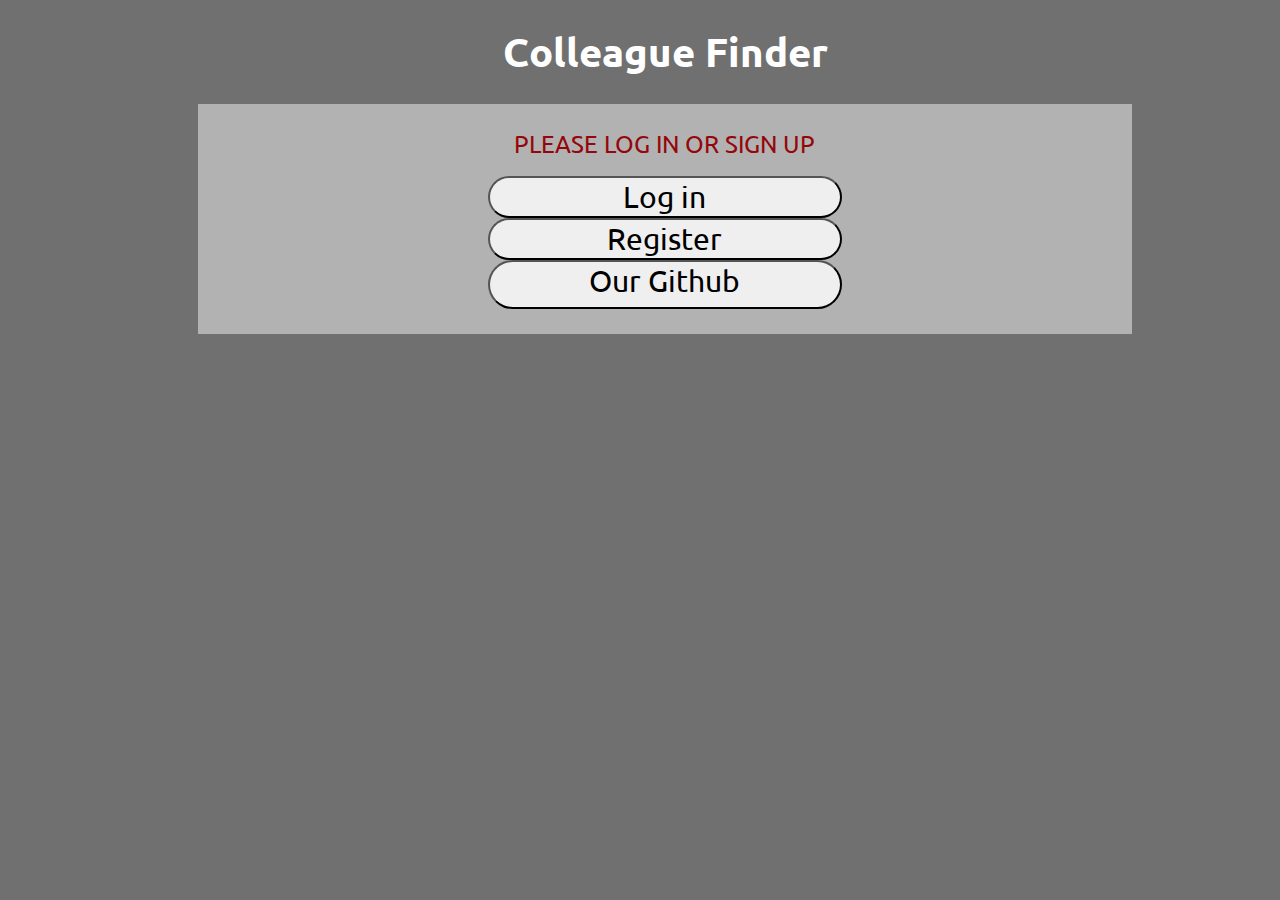
<file: index.html>
<html>
<head>
	<title>Colleague Finder</title>
	<script type="text/javascript" src="js/md5.js"></script>
	<script type="text/javascript" src="js/code.js"></script>
    <link href="css/index.css" rel="stylesheet">	
    <link href="https://fonts.googleapis.com/css?family=Ubuntu" rel="stylesheet">
</head>
<body>

<h1 id="title">Colleague Finder</h1>

<div id="loginDiv">
	<span id="inner-title">PLEASE LOG IN OR SIGN UP</span>
	<button onclick="location.href = 'login.html';" class ="buttons">Log in</button>
	<button onclick="location.href = 'register.html';" class ="buttons">Register</button>
	<button onclick ="location = 'https://github.com/CandyKaine1/COP4331-Group8'" class ="buttons">Our Github</a>
	<span id="loginResult"></span>
</div>

</body>
</html>
</file>
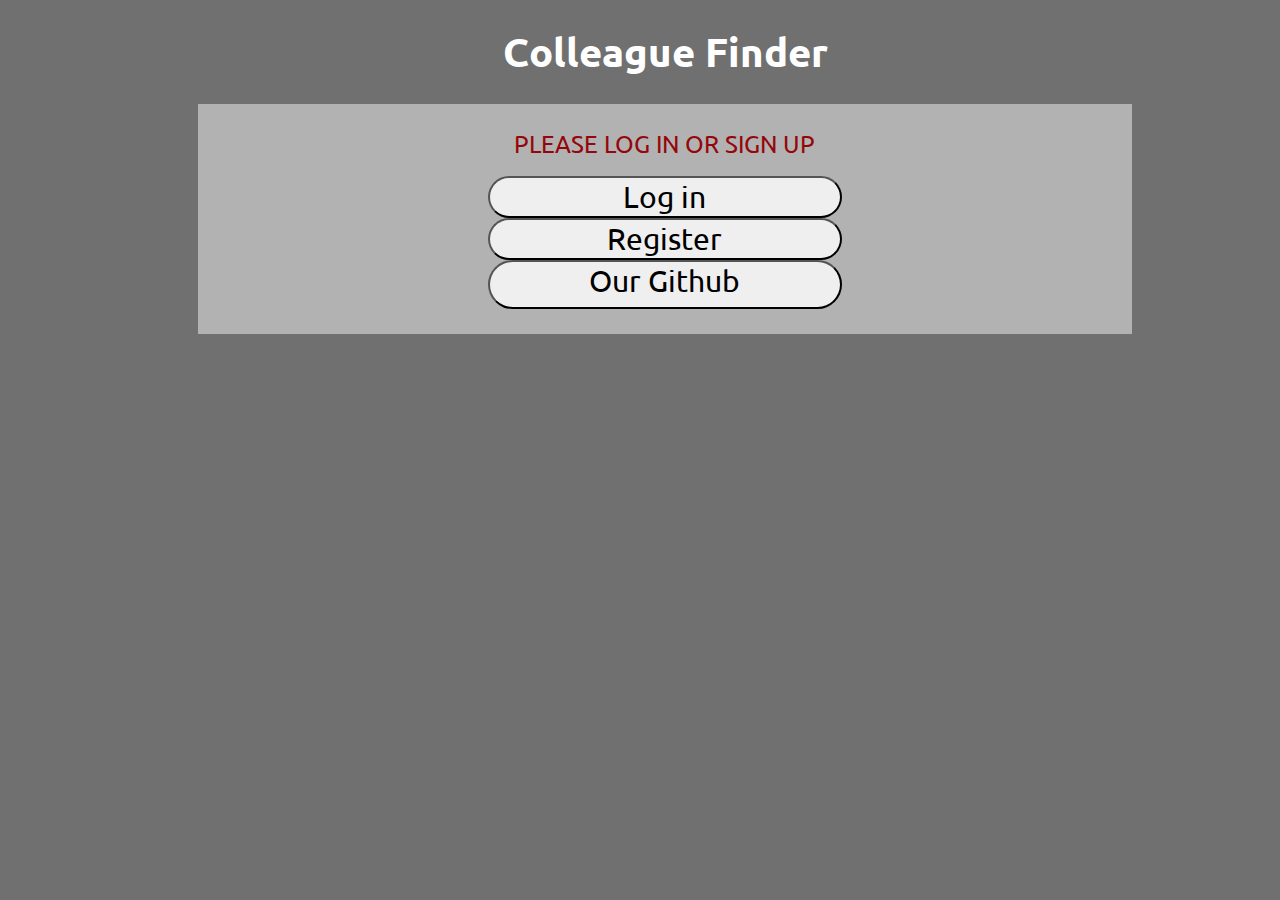
<file: color.html>
<html>
<head>
	<title>Colleague Finder</title>
	<script type="text/javascript" src="js/code.js"></script>
	<meta name = "viewport" content = "width=device-width, initial-scale=1.0">
    <link href="css/contact.css" rel="stylesheet">	
    <link href="https://fonts.googleapis.com/css?family=Ubuntu" rel="stylesheet">
	<script type="text/javascript">
	document.addEventListener('DOMContentLoaded', function() 
	{
		readCookie();
		loadContacts();
	}, false);
	</script>
	
</head>
<body>

<h1 id="title">COP 4331 LAMP Stack Demo</h1>

<div class = "content">
	<div id="loggedInDiv">
		<span style = "color: #000000" id="userName"></span><br />
		<button type="button" id="logoutButton" class="buttons" onclick="doLogout();"> Log Out </button>
	</div>

	<div class="accessUIDiv">
		<br />
		<div class="column">
			<div class="search-container">
				<input onkeyup=searchContacts() type="text" name="search" id="searchText" placeholder="Search..."
					class="search-input">
				<a href="#" class="search-btn" type="button" id="searchContactButton" class="buttons font"
					onclick="searchContacts();"><i class="fas fa-search"></i></a>
			</div>
		</div>
		<div class="column"><button type="button" onclick=loadContacts()><i class="fa fa-refresh"
					style="font-size:30px;color:rgba(155, 188, 115, 0.9)" aria-hidden="true"></i></button></div>
		<div class="column"><button type="button" onclick=showTable()> <i class="fas fa-user-plus"
					style="font-size:27px;color:rgba(155, 188, 115, 0.9)"></i></button></div>
	</div>

	<div class="addContacts">
		<form id="addMe" action="" method="post">
			<input type="text" id="contactTextFirst" placeholder="First Name" required>
			<input type="text" id="contactTextLast" placeholder="Last Name" required>
			<input type="text" id="contactTextNumber" placeholder="XXX-XXX-XXXX" required
				pattern="^[(]?[0-9]{3}[)]?[-\s\.]?[0-9]{3}[-\s\.]?[0-9]{4}$">
			<input type="text" id="contactTextEmail" placeholder="name@email.com"
				pattern="^([a-zA-Z0-9_\-\.]+)@([a-zA-Z0-9_\-\.]+)\.([a-zA-Z]{2,5})$" required>
			<button type="button" id="addContactButton" class="buttons font" onclick="addContact();"> Add Contact
			</button>
		</form>
	</div>

	<div class="tables">
		<div class="tbl-content" id="contactsTable">
			<table id="contacts" cellpadding="0" cellspacing="0" border="0">
				<thread>
					<tr>
						<th>First&nbspName</th>
						<th>Last&nbspName</th>
						<th>Email</th>
						<th>Phone</th>
						<th></th>
					</tr>
				</thread>
				<tbody id="tbody"></tbody>
			</table>
		</div>
	</div>
</div>
</body>
</html>
</file>
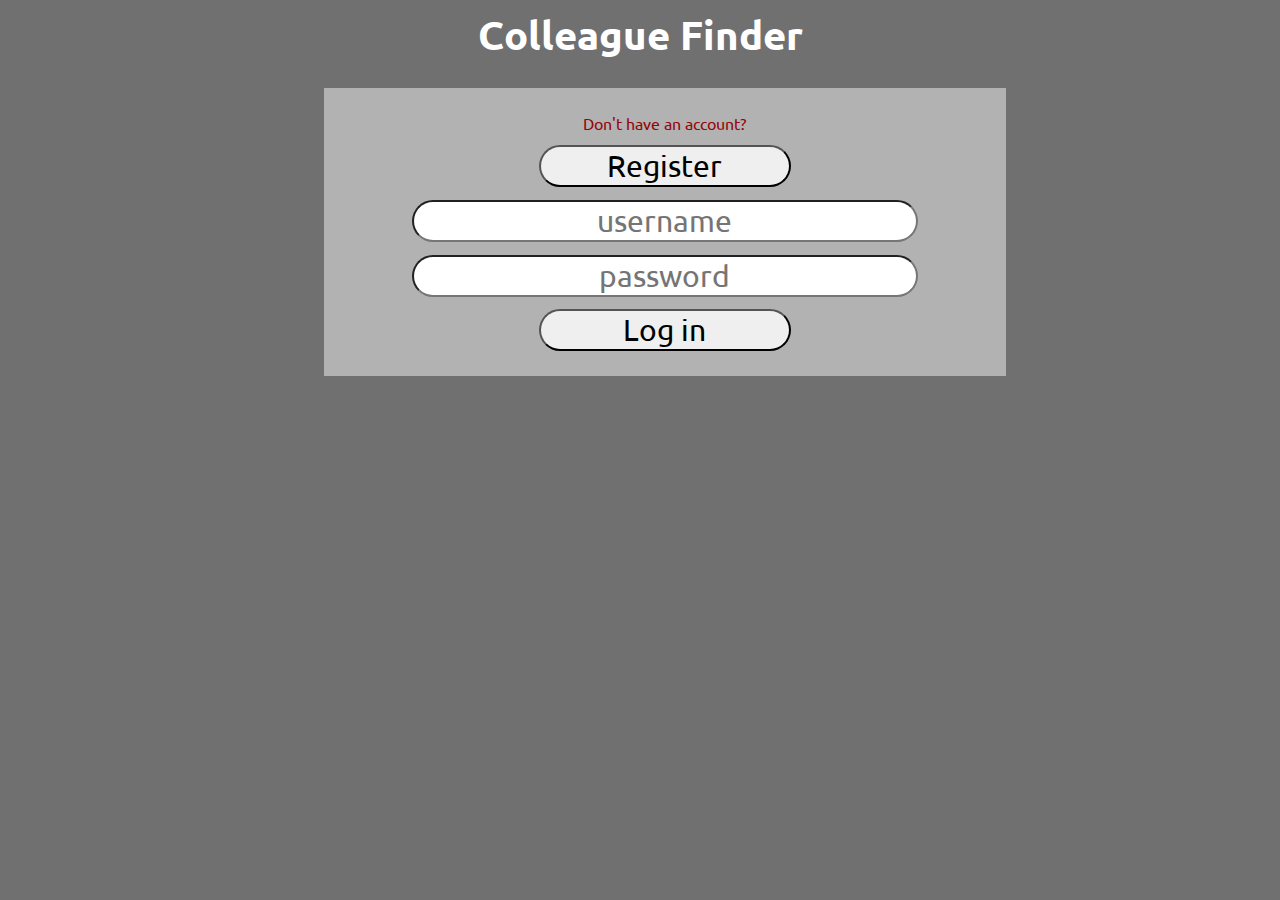
<file: login.html>
<html>

<head>
    <title>Colleague Finder</title>
    <script type="text/javascript" src="js/md5.js"></script>
    <script type="text/javascript" src="js/code.js"></script>
    <link rel="stylesheet" href="css/register.css" />
    <link href="https://fonts.googleapis.com/css?family=Ubuntu" rel="stylesheet">
</head>

<body>

    <h1 id="title">Colleague Finder</h1>

    <div id="loginDiv">
        <span id="inner-title">Don't have an account?</span>
        <button onclick="location.href = 'register.html';" class="buttons">Register</button>
        <span id="loginResult"></span>
        <input type="text" class="input-field" id="username" placeholder="username" name="login" required
            pattern="(?=.*[a-zA-Z])[a-zA-Z0-9-_]{3,18}"
            title="Must be between 3-13 characters and must contain at least one letter" />
        <input type="password" class="input-field" id="password" placeholder="password" name="password" required
            pattern="(?=.*\d)(?=.*[A-Za-z])(?=.*[!@#$%^&*]).{8,32}"
            title="Must be between 8-32 characters and must contain at least one number and one special character" />
        <button type="button" id="signupButton" class="buttons" onclick="doLogin()">Log in</button><br />
        <span class="text" style="color:rgb(203, 55, 21); font-family: 'Montserrat';" id="signupResult"></span>
    <div></div>
</body>

</html>
</file>
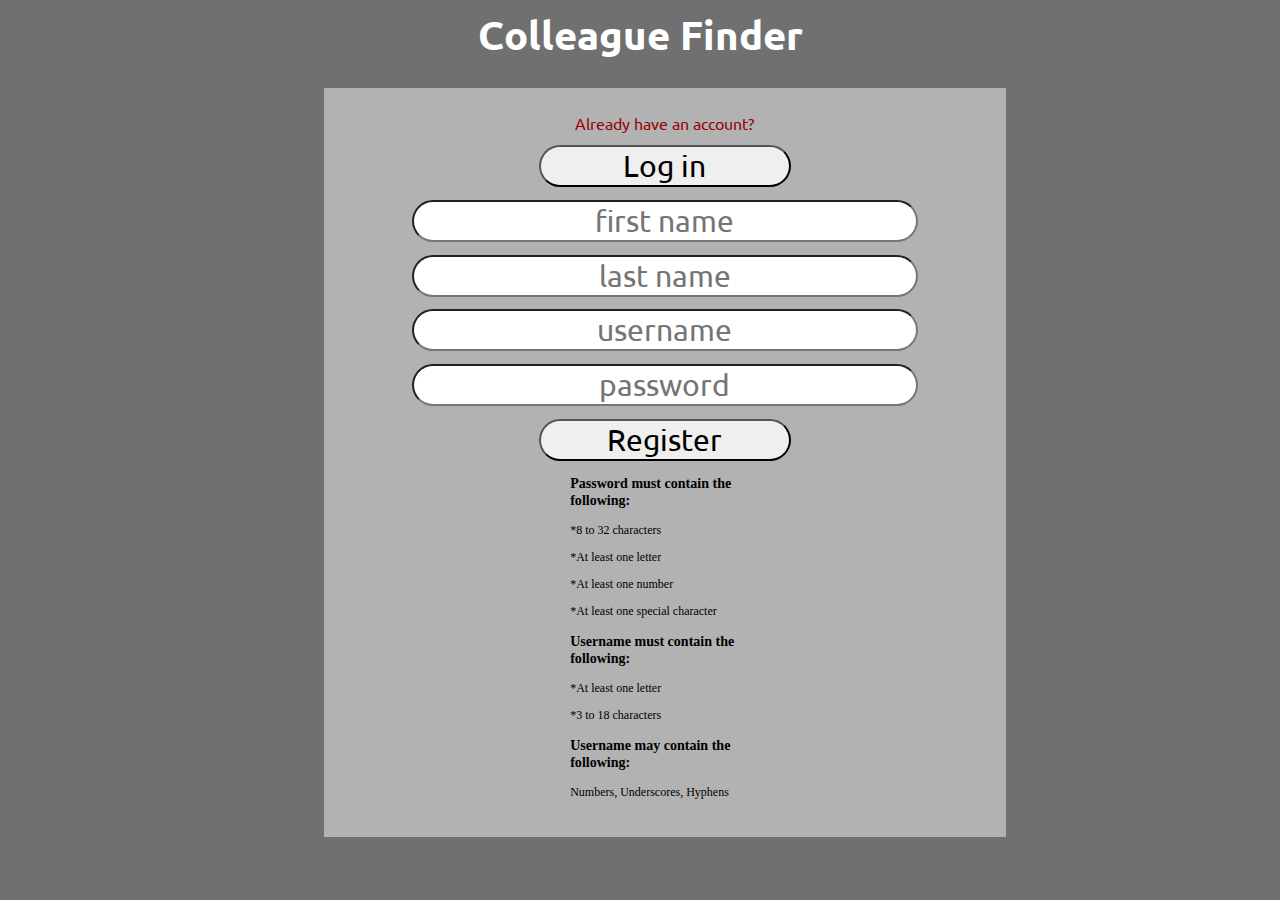
<file: register.html>
<html>

<head>
    <title>Colleague Finder</title>
    <script type="text/javascript" src="js/md5.js"></script>
    <script type="text/javascript" src="js/code.js"></script>
    <link rel="stylesheet" href="css/register.css" />
    <link href="https://fonts.googleapis.com/css?family=Ubuntu" rel="stylesheet">
</head>

<body>

    <h1 id="title">Colleague Finder</h1>

    <div id="loginDiv">
        <span id="inner-title">Already have an account?</span>
        <button onclick="location.href = 'login.html';" class="buttons">Log in</button>
        <span id="loginResult"></span>
       
        <input type="text" class="input-field" id="firstName" placeholder="first&nbsp;name" name="firstName" required />
        <input type="text" class="input-field" id="lastName" placeholder="last&nbsp;name" name="lastName" required />
        <input type="text" class="input-field" id="username" placeholder="username" name="login" required
            pattern="(?=.*[a-zA-Z])[a-zA-Z0-9-_]{3,18}"
            title="Must be between 3-13 characters and must contain at least one letter" />
        <input type="password" class="input-field" id="password" placeholder="password" name="password" required
            pattern="(?=.*\d)(?=.*[A-Za-z])(?=.*[!@#$%^&*]).{8,32}"
            title="Must be between 8-32 characters and must contain at least one number and one special character" />
			         <button type="button" id="signupButton" class="buttons" onclick="doRegister()">Register</button><br />
        <span class="text" style="color:rgb(203, 55, 21); font-family: 'Montserrat';" id="signupResult"></span>
			 <div id="explanation">
            <h3>Password must contain the following:</h3>
            <p id="passLen" class="invalid">
                *8 to 32 characters
            </p>
            <p id="passLett" class="invalid">
                *At least one letter
            </p>
            <p id="passNum" class="invalid">
                *At least one number
            </p>
            <p id="passSpec" class="invalid">
                *At least one special character
            </p>
        </div>
        <div id="explanationUser">
            <h3>Username must contain the following:</h3>
            <p id="userLett" class="invalid">
                *At least one letter
            </p>
            <p id="userLen" class="invalid">
                *3 to 18 characters
            </p>
            <h3> Username may contain the following: </h3>
            <p id="userNum" class="opt">
                Numbers, Underscores, Hyphens
            </p>
            <p id="userUnd" class="opt">

            </p>
            <p id="userHyp" class="opt">

            </p>
        </div>

    <div></div>
</body>

</html>


<!--code for username criteria message-->
<script>
    let fNameField = document.getElementById("firstName");
    let lNameField = document.getElementById("lastName");
    let userform = document.getElementById("username");
    let totalform = document.getElementById("wholeForm");
    let numInput = document.getElementById("userNum");
    let lettInput = document.getElementById("userLett");
    let lenInput = document.getElementById("userLen");
    let hypInput = document.getElementById("userHyp");
    let undInput = document.getElementById("userUnd");


    //password message displays
    //userform.onfocus = function () {
    //    document.getElementById("explanationUser").style.display = "block";
    //    totalform.style.minHeight = "675px";
    //}

    //password message goes away
    //userform.onblur = function () {
    //    document.getElementById("explanationUser").style.display = "none";
    //    totalform.style.minHeight = "360px";
    //}

    //password validation
    userform.onkeyup = function () {
        var nums = /[0-9]/g;
        var lett = /[a-zA-Z]/g;
        var hyp = /[-]/g;
        var und = /[_]/g;

        //check length
        if ((userform.value.length >= 3 && userform.value.length <= 18)) {
            lenInput.classList.remove("invalid");
            lenInput.classList.add("valid");

        }

        else {
            lenInput.classList.remove("valid");
            lenInput.classList.add("invalid");

        }

        //check letters
        if ((userform.value.match(lett))) {

            lettInput.classList.remove("invalid");
            lettInput.classList.add("valid");
        }

        else {

            lettInput.classList.remove("valid");
            lettInput.classList.add("invalid");
        }

        //check numbers
        if (userform.value.match(nums)) {
            numInput.classList.remove("opt");
            numInput.classList.add("valid");
        }

        else {
            numInput.classList.remove("valid");
            numInput.classList.add("opt");
        }

        //check hyphens
        if (userform.value.match(hyp)) {
            hypInput.classList.remove("opt");
            hypInput.classList.add("valid");
        }

        else {
            hypInput.classList.remove("valid");
            hypInput.classList.add("opt");
        }

        // check underscores
        if (userform.value.match(und)) {
            undInput.classList.remove("opt");
            undInput.classList.add("valid");
        }

        else {
            undInput.classList.remove("valid");
            undInput.classList.add("opt");
        }
    }
</script>

</script>
<!--code for password criteria message-->
<script>
    let passform = document.getElementById("password");
    let pNumInput = document.getElementById("passNum");
    let pLettInput = document.getElementById("passLett");
    let pSpecInput = document.getElementById("passSpec");
    let pLenInput = document.getElementById("passLen");

    //password message displays
    //passform.onfocus = function () {
    //    document.getElementById("explanation").style.display = "block";
    //    totalform.style.minHeight = "570px";
    //};

    //password message goes away
    //passform.onblur = function () {
    //    document.getElementById("explanation").style.display = "none";
    //    totalform.style.minHeight = "360px";
    //}

    //password validation
    passform.onkeyup = function () {
        var nums = /[0-9]/g;
        var lett = /[a-zA-Z]/g;
        var spec = /[!@#$%^&*]/g;

        //check length
        if (passform.value.length >= 8 && passform.value.length <= 32) {
            pLenInput.classList.remove("invalid");
            pLenInput.classList.add("valid");
        }

        else {
            pLenInput.classList.remove("valid");
            pLenInput.classList.add("invalid");
        }

        //check numbers
        if (passform.value.match(nums)) {
            pNumInput.classList.remove("invalid");
            pNumInput.classList.add("valid");
        }

        else {
            pNumInput.classList.remove("valid");
            pNumInput.classList.add("invalid");
        }

        //check letters
        if (passform.value.match(lett)) {
            pLettInput.classList.remove("invalid");
            pLettInput.classList.add("valid");
        }

        else {
            pLettInput.classList.remove("valid");
            pLettInput.classList.add("invalid");
        }

        //check special characters
        if (passform.value.match(spec)) {
            pSpecInput.classList.remove("invalid");
            pSpecInput.classList.add("valid");
        }

        else {
            pSpecInput.classList.remove("valid");
            pSpecInput.classList.add("invalid");
        }
    }
</script>
</file>
<file: css/index.css>
body 
{
    background-color: #707070;
}

#title 
{
    font-size: 40px;
    width: 100%;
    margin: 2% 2%;
    text-align: center;
    font-family: 'Ubuntu', sans-serif;
    color: #FFFFFF;
}

#loginDiv
{
    font-size: 30px;
    width: 70%;
    margin-left: 15%;
    padding: 25px;
    background-color: #b2b2b2;
}

#loggedInDiv
{
    font-size: 30px;
    width: 70%;
    margin-left: 15%;
    padding: 25px;
    background-color: #b2b2b2;
}

#accessUIDiv
{
    font-size: 30px;
    width: 70%;
    margin-left: 15%;
    padding: 25px;
    background-color: #b2b2b2;
}

.buttons
{
    font-size: 30px;
    border-radius: 25px;
    width: 40%;
    margin-left: 30%;
    font-family: 'Ubuntu', sans-serif;
}

.buttons:hover{
    background-color: #00d5124f;
    color: #FFFFFF;
    opacity: 50%;
}
.smallButtons
{
    font-size: 12px;
    border-radius: 25px;
    width: 60%;
    margin-left: 10%;
    font-family: 'Ubuntu', sans-serif;
    text-align: center;
}
.smallButtons:hover{
    background-color: #00d5124f;
    color: #FFFFFF;
    opacity: 50%;
}

#loginName
{
	font-size: 30px;
}
#loginPassword
{
	font-size: 30px;
}
#firstName
{
    font-size: 30px;
}
#lastName
{
    font-size: 30px;
}
#searchText
{
	font-size: 30px;
}
#colorText
{
	font-size: 30px;
}
#registerText
{
    font-size: 30px;
}
#contactName
{
    font-size: 30px;
}
#contactPhone
{
    font-size: 30px;
}
#contactEmail
{
    font-size: 30px;
}
input[type="text"],input[type="password"]{
    border-radius: 25px;
    text-align: center;
    width: 80%;
    margin-left: 10%;
    margin-bottom: 2%;
    font-family: 'Ubuntu', sans-serif;
}

#inner-title{
    display: inline-block;
    font-size: 0.8em;
    width: 90%;
    text-align: center;
    margin-left: 5%;
    margin-bottom: 2%;
    font-family: 'Ubuntu', sans-serif;
    color: #95060a;
}

#loginResult{
    display: inline-block;
    font-size: 0.8em;
    width: 90%;
    text-align: center;
    margin-left: 5%;
    margin-bottom: 2%;
    font-family: 'Ubuntu', sans-serif;
    color: #95060a;
}

#userName{
    display: inline-block;
    width: 80%;
    margin-left: 10%;
    text-align: center;
}

#logoutButton{
    width: 20%;
    margin-left: 40%;
}

select{
    width: 30%;
    margin-left: 35%;
    margin-top: 2%;
    font-size: 0.75em;
    font-family: 'Ubuntu', sans-serif;
}

#colorSearchResult{
    display: none;
}

#colorAddResult{
    display: inline-block;
    font-size: 0.8em;
    width: 90%;
    text-align: center;
    margin-left: 5%;
    margin-top: 2%;
    margin-bottom: 1%;
    font-family: 'Ubuntu', sans-serif;
    color: #95060a;
}
#github {
    font-size: 30px;
    border-radius: 25px;
    width: 40%;
    margin-left: 30%;
    font-family: 'Ubuntu', sans-serif;
}
</file>
<file: css/contact.css>
body 
{
    background-color: #707070;
}

#title 
{
    font-size: 40px;
    width: 100%;
    margin: 2% 2%;
    text-align: center;
    font-family: 'Ubuntu', sans-serif;
    color: #FFFFFF;
}

#loginDiv
{
    font-size: 30px;
    width: 70%;
    margin-left: 15%;
    padding: 25px;
    background-color: #b2b2b2;
}

#loggedInDiv
{
    font-size: 30px;
    width: 70%;
    margin-left: 15%;
    padding: 25px;
    background-color: #b2b2b2;
}

#accessUIDiv
{
    font-size: 30px;
    width: 70%;
    margin-left: 15%;
    padding: 25px;
    background-color: #b2b2b2;
}

.buttons
{
    font-size: 30px;
    border-radius: 25px;
    width: 40%;
    margin-left: 30%;
    font-family: 'Ubuntu', sans-serif;
}

.buttons:hover{
    background-color: #00d5124f;
    color: #FFFFFF;
    opacity: 50%;
}

#loginName
{
	font-size: 30px;
}
#loginPassword
{
	font-size: 30px;
}
#firstName
{
    font-size: 30px;
}
#lastName
{
    font-size: 30px;
}
#searchText
{
	font-size: 30px;
}
#colorText
{
	font-size: 30px;
}
#registerText
{
    font-size: 30px;
}
#contactName
{
    font-size: 30px;
}
#contactPhone
{
    font-size: 30px;
}
#contactEmail
{
    font-size: 30px;
}
input[type="text"],input[type="password"]{
    border-radius: 25px;
    text-align: center;
    width: 80%;
    margin-left: 10%;
    margin-bottom: 2%;
    font-family: 'Ubuntu', sans-serif;
}

#inner-title{
    display: inline-block;
    font-size: 0.8em;
    width: 90%;
    text-align: center;
    margin-left: 5%;
    margin-bottom: 2%;
    font-family: 'Ubuntu', sans-serif;
    color: #95060a;
}

#loginResult{
    display: inline-block;
    font-size: 0.8em;
    width: 90%;
    text-align: center;
    margin-left: 5%;
    margin-bottom: 2%;
    font-family: 'Ubuntu', sans-serif;
    color: #95060a;
}

#userName{
    display: inline-block;
    width: 80%;
    margin-left: 10%;
    text-align: center;
}

#logoutButton{
    width: 20%;
    margin-left: 40%;
}

select{
    width: 30%;
    margin-left: 35%;
    margin-top: 2%;
    font-size: 0.75em;
    font-family: 'Ubuntu', sans-serif;
}

#colorSearchResult{
    display: none;
}

#colorAddResult{
    display: inline-block;
    font-size: 0.8em;
    width: 90%;
    text-align: center;
    margin-left: 5%;
    margin-top: 2%;
    margin-bottom: 1%;
    font-family: 'Ubuntu', sans-serif;
    color: #95060a;
}
#github {
    font-size: 30px;
    border-radius: 25px;
    width: 40%;
    margin-left: 30%;
    font-family: 'Ubuntu', sans-serif;
}

.tables
{
    align-self: center;
}
</file>
<file: css/register.css>
body 
{
    background-color: #707070;
}

#title 
{
    font-size: 40px;
    width: 100%;
    margin:;
    text-align: center;
    font-family: 'Ubuntu', sans-serif;
    color: #FFFFFF;
}

#loginDiv
{
    font-size: 20px;
    width: 50%;
    margin-left: 25%;
    padding: 25px;
    background-color: #b2b2b2;
}

#explanation
{
    font-size: 12px;
    width: 30%;
    margin-left: 35%; 
    background-color: #b2b2b2;
}

#explanationUser
{
    font-size: 12px;
    width: 30%;
    margin-left: 35%;
    background-color: #b2b2b2;
}
#loggedInDiv
{
    font-size: 30px;
    width: 70%;
    margin-left: 15%;
    padding: 25px;
    background-color: #b2b2b2;
}

#accessUIDiv
{
    font-size: 30px;
    width: 70%;
    margin-left: 15%;
    padding: 25px;
    background-color: #b2b2b2;
}

.buttons
{
    font-size: 30px;
    border-radius: 25px;
    width: 40%;
    margin-left: 30%;
    font-family: 'Ubuntu', sans-serif;
}

.buttons:hover{
    background-color: #00d5124f;
    color: #FFFFFF;
    opacity: 50%;
}

#loginName
{
	font-size: 30px;
}
#loginPassword
{
	font-size: 30px;
}
#firstName
{
    font-size: 30px;
}
#lastName
{
    font-size: 30px;
}
#username
{
    font-size: 30px;
}
#password
{
    font-size: 30px;
}
#searchText
{
	font-size: 30px;
}
#colorText
{
	font-size: 30px;
}
#registerText
{
    font-size: 30px;
}

input[type="text"],input[type="password"]{
    border-radius: 25px;
    text-align: center;
    width: 80%;
    margin-left: 10%;
    margin-bottom: 2%;
    font-family: 'Ubuntu', sans-serif;
}

#inner-title{
    display: inline-block;
    font-size: 0.8em;
    width: 90%;
    text-align: center;
    margin-left: 5%;
    margin-bottom: 2%;
    font-family: 'Ubuntu', sans-serif;
    color: #95060a;
}

#loginResult{
    display: inline-block;
    font-size: 0.8em;
    width: 90%;
    text-align: center;
    margin-left: 5%;
    margin-bottom: 2%;
    font-family: 'Ubuntu', sans-serif;
    color: #95060a;
}

#userName{
    display: inline-block;
    width: 80%;
    margin-left: 10%;
    text-align: center;
}

#logoutButton{
    width: 20%;
    margin-left: 40%;
}

select{
    width: 30%;
    margin-left: 35%;
    margin-top: 2%;
    font-size: 0.75em;
    font-family: 'Ubuntu', sans-serif;
}

#colorSearchResult{
    display: none;
}

#colorAddResult{
    display: inline-block;
    font-size: 0.8em;
    width: 90%;
    text-align: center;
    margin-left: 5%;
    margin-top: 2%;
    margin-bottom: 1%;
    font-family: 'Ubuntu', sans-serif;
    color: #95060a;
}
</file>
